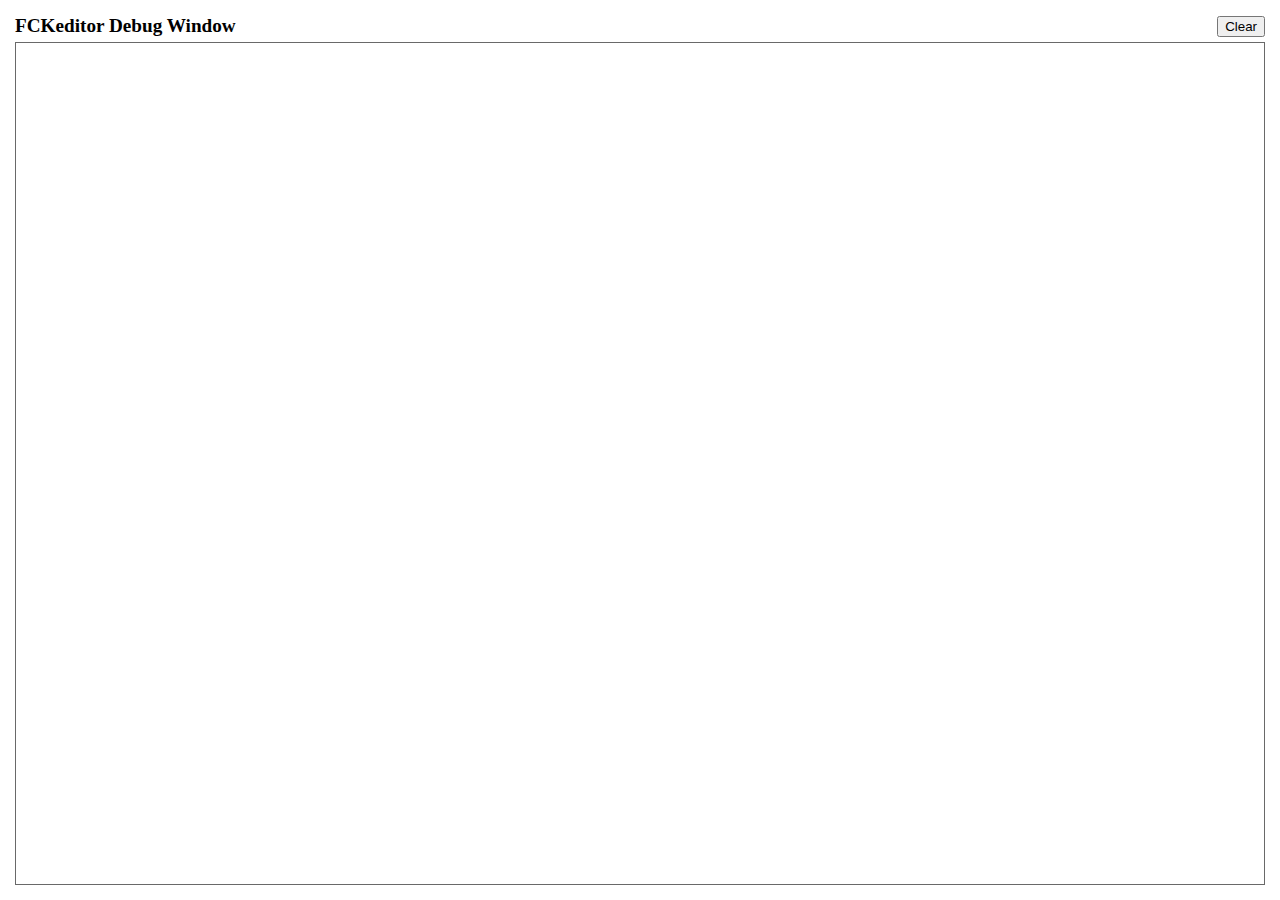
<file: csincl/fckeditor/editor/fckdebug.html>
<!DOCTYPE HTML PUBLIC "-//W3C//DTD HTML 4.0 Transitional//EN">
<!--
 * FCKeditor - The text editor for Internet - http://www.fckeditor.net
 * Copyright (C) 2003-2008 Frederico Caldeira Knabben
 *
 * == BEGIN LICENSE ==
 *
 * Licensed under the terms of any of the following licenses at your
 * choice:
 *
 *  - GNU General Public License Version 2 or later (the "GPL")
 *    http://www.gnu.org/licenses/gpl.html
 *
 *  - GNU Lesser General Public License Version 2.1 or later (the "LGPL")
 *    http://www.gnu.org/licenses/lgpl.html
 *
 *  - Mozilla Public License Version 1.1 or later (the "MPL")
 *    http://www.mozilla.org/MPL/MPL-1.1.html
 *
 * == END LICENSE ==
 *
 * This is the Debug window.
 * It automatically popups if the Debug = true in the configuration file.
-->
<html xmlns="http://www.w3.org/1999/xhtml">
<head>
	<title>FCKeditor Debug Window</title>
	<meta name="robots" content="noindex, nofollow" />
	<script type="text/javascript">

var oWindow ;
var oDiv ;

if ( !window.FCKMessages )
	window.FCKMessages = new Array() ;

window.onload = function()
{
	oWindow = document.getElementById('xOutput').contentWindow ;
	oWindow.document.open() ;
	oWindow.document.write( '<div id="divMsg"><\/div>' ) ;
	oWindow.document.close() ;
	oDiv	= oWindow.document.getElementById('divMsg') ;
}

function Output( message, color, noParse )
{
	if ( !noParse && message != null && isNaN( message ) )
		message = message.replace(/</g, "&lt;") ;

	if ( color )
		message = '<font color="' + color + '">' + message + '<\/font>' ;

	window.FCKMessages[ window.FCKMessages.length ] = message ;
	StartTimer() ;
}

function OutputObject( anyObject, color )
{
	var message ;

	if ( anyObject != null )
	{
		message = 'Properties of: ' + anyObject + '</b><blockquote>' ;

		for (var prop in anyObject)
		{
			try
			{
				var sVal = anyObject[ prop ] != null ? anyObject[ prop ] + '' : '[null]' ;
				message += '<b>' + prop + '</b> : ' + sVal.replace(/</g, '&lt;') + '<br>' ;
			}
			catch (e)
			{
				try
				{
					message += '<b>' + prop + '</b> : [' + typeof( anyObject[ prop ] ) + ']<br>' ;
				}
				catch (e)
				{
					message += '<b>' + prop + '</b> : [-error-]<br>' ;
				}
			}
		}

		message += '</blockquote><b>' ;
	} else
		message = 'OutputObject : Object is "null".' ;

	Output( message, color, true ) ;
}

function StartTimer()
{
	window.setTimeout( 'CheckMessages()', 100 ) ;
}

function CheckMessages()
{
	if ( window.FCKMessages.length > 0 )
	{
		// Get the first item in the queue
		var sMessage = window.FCKMessages[0] ;

		// Removes the first item from the queue
		var oTempArray = new Array() ;
		for ( i = 1 ; i < window.FCKMessages.length ; i++ )
			oTempArray[ i - 1 ] = window.FCKMessages[ i ] ;
		window.FCKMessages = oTempArray ;

		var d = new Date() ;
		var sTime =
			( d.getHours() + 100 + '' ).substr( 1,2 ) + ':' +
			( d.getMinutes() + 100 + '' ).substr( 1,2 ) + ':' +
			( d.getSeconds() + 100 + '' ).substr( 1,2 ) + ':' +
			( d.getMilliseconds() + 1000 + '' ).substr( 1,3 ) ;

		var oMsgDiv = oWindow.document.createElement( 'div' ) ;
		oMsgDiv.innerHTML = sTime + ': <b>' + sMessage + '<\/b>' ;
		oDiv.appendChild( oMsgDiv ) ;
		oMsgDiv.scrollIntoView() ;
	}
}

function Clear()
{
	oDiv.innerHTML = '' ;
}
	</script>
</head>
<body style="margin: 10px">
	<table style="height: 100%" cellspacing="5" cellpadding="0" width="100%" border="0">
		<tr>
			<td>
				<table cellspacing="0" cellpadding="0" width="100%" border="0">
					<tr>
						<td style="font-weight: bold; font-size: 1.2em;">
							FCKeditor Debug Window</td>
						<td align="right">
							<input type="button" value="Clear" onclick="Clear();" /></td>
					</tr>
				</table>
			</td>
		</tr>
		<tr style="height: 100%">
			<td style="border: #696969 1px solid">
				<iframe id="xOutput" width="100%" height="100%" scrolling="auto" src="javascript:void(0)"
					frameborder="0"></iframe>
			</td>
		</tr>
	</table>
</body>
</html>
</file>
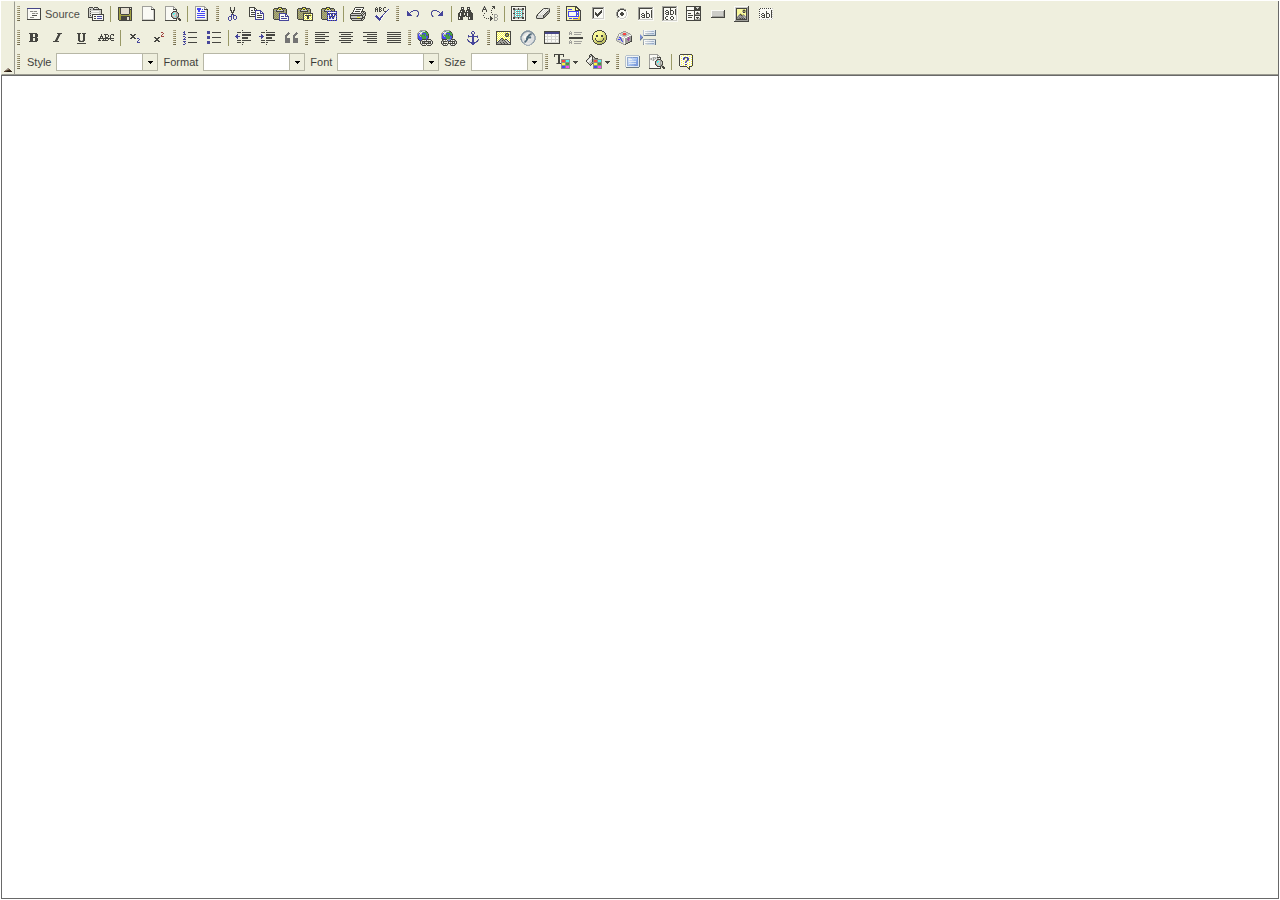
<file: csincl/fckeditor/editor/fckeditor.html>
<!DOCTYPE HTML PUBLIC "-//W3C//DTD HTML 4.0 Transitional//EN">
<!--
 * FCKeditor - The text editor for Internet - http://www.fckeditor.net
 * Copyright (C) 2003-2008 Frederico Caldeira Knabben
 *
 * == BEGIN LICENSE ==
 *
 * Licensed under the terms of any of the following licenses at your
 * choice:
 *
 *  - GNU General Public License Version 2 or later (the "GPL")
 *    http://www.gnu.org/licenses/gpl.html
 *
 *  - GNU Lesser General Public License Version 2.1 or later (the "LGPL")
 *    http://www.gnu.org/licenses/lgpl.html
 *
 *  - Mozilla Public License Version 1.1 or later (the "MPL")
 *    http://www.mozilla.org/MPL/MPL-1.1.html
 *
 * == END LICENSE ==
 *
 * Main page that holds the editor.
-->
<html>
<head>
	<title>FCKeditor</title>
	<meta name="robots" content="noindex, nofollow">
	<meta http-equiv="Content-Type" content="text/html; charset=utf-8">
	<meta http-equiv="Cache-Control" content="public">
	<script type="text/javascript">

// Save a reference to the default domain.
var FCK_ORIGINAL_DOMAIN ;

// Automatically detect the correct document.domain (#123).
(function()
{
	var d = FCK_ORIGINAL_DOMAIN = document.domain ;

	while ( true )
	{
		// Test if we can access a parent property.
		try
		{
			var test = window.parent.document.domain ;
			break ;
		}
		catch( e ) {}

		// Remove a domain part: www.mytest.example.com => mytest.example.com => example.com ...
		d = d.replace( /.*?(?:\.|$)/, '' ) ;

		if ( d.length == 0 )
			break ;		// It was not able to detect the domain.

		try
		{
			document.domain = d ;
		}
		catch (e)
		{
			break ;
		}
	}
})() ;

// Save a reference to the detected runtime domain.
var FCK_RUNTIME_DOMAIN = document.domain ;

var FCK_IS_CUSTOM_DOMAIN = ( FCK_ORIGINAL_DOMAIN != FCK_RUNTIME_DOMAIN ) ;

// Instead of loading scripts and CSSs using inline tags, all scripts are
// loaded by code. In this way we can guarantee the correct processing order,
// otherwise external scripts and inline scripts could be executed in an
// unwanted order (IE).

function LoadScript( url )
{
	document.write( '<scr' + 'ipt type="text/javascript" src="' + url + '"><\/scr' + 'ipt>' ) ;
}

// Main editor scripts.
var sSuffix = ( /*@cc_on!@*/false ) ? 'ie' : 'gecko' ;

LoadScript( 'js/fckeditorcode_' + sSuffix + '.js' ) ;

// Base configuration file.
LoadScript( '../fckconfig.js' ) ;

	</script>
	<script type="text/javascript">

// Adobe AIR compatibility file.
if ( FCKBrowserInfo.IsAIR )
	LoadScript( 'js/fckadobeair.js' ) ;

if ( FCKBrowserInfo.IsIE )
{
	// Remove IE mouse flickering.
	try
	{
		document.execCommand( 'BackgroundImageCache', false, true ) ;
	}
	catch (e)
	{
		// We have been reported about loading problems caused by the above
		// line. For safety, let's just ignore errors.
	}

	// Create the default cleanup object used by the editor.
	FCK.IECleanup = new FCKIECleanup( window ) ;
	FCK.IECleanup.AddItem( FCKTempBin, FCKTempBin.Reset ) ;
	FCK.IECleanup.AddItem( FCK, FCK_Cleanup ) ;
}

// The first function to be called on selection change must the the styles
// change checker, because the result of its processing may be used by another
// functions listening to the same event.
FCK.Events.AttachEvent( 'OnSelectionChange', function() { FCKStyles.CheckSelectionChanges() ; } ) ;

// The config hidden field is processed immediately, because
// CustomConfigurationsPath may be set in the page.
FCKConfig.ProcessHiddenField() ;

// Load the custom configurations file (if defined).
if ( FCKConfig.CustomConfigurationsPath.length > 0 )
	LoadScript( FCKConfig.CustomConfigurationsPath ) ;

	</script>
	<script type="text/javascript">

// Load configurations defined at page level.
FCKConfig_LoadPageConfig() ;

FCKConfig_PreProcess() ;

// CSS minified by http://iceyboard.no-ip.org/projects/css_compressor
var FCK_InternalCSS			= FCKTools.FixCssUrls( FCKConfig.FullBasePath + 'css/', 'html{min-height:100%}table.FCK__ShowTableBorders,table.FCK__ShowTableBorders td,table.FCK__ShowTableBorders th{border:#d3d3d3 1px solid}form{border:1px dotted #F00;padding:2px}.FCK__Flash{border:#a9a9a9 1px solid;background-position:center center;background-image:url(images/fck_flashlogo.gif);background-repeat:no-repeat;width:80px;height:80px}.FCK__Anchor{border:1px dotted #00F;background-position:center center;background-image:url(images/fck_anchor.gif);background-repeat:no-repeat;width:16px;height:15px;vertical-align:middle}.FCK__AnchorC{border:1px dotted #00F;background-position:1px center;background-image:url(images/fck_anchor.gif);background-repeat:no-repeat;padding-left:18px}a[name]{border:1px dotted #00F;background-position:0 center;background-image:url(images/fck_anchor.gif);background-repeat:no-repeat;padding-left:18px}.FCK__PageBreak{background-position:center center;background-image:url(images/fck_pagebreak.gif);background-repeat:no-repeat;clear:both;display:block;float:none;width:100%;border-top:#999 1px dotted;border-bottom:#999 1px dotted;border-right:0;border-left:0;height:5px}.FCK__InputHidden{width:19px;height:18px;background-image:url(images/fck_hiddenfield.gif);background-repeat:no-repeat;vertical-align:text-bottom;background-position:center center}.FCK__ShowBlocks p,.FCK__ShowBlocks div,.FCK__ShowBlocks pre,.FCK__ShowBlocks address,.FCK__ShowBlocks blockquote,.FCK__ShowBlocks h1,.FCK__ShowBlocks h2,.FCK__ShowBlocks h3,.FCK__ShowBlocks h4,.FCK__ShowBlocks h5,.FCK__ShowBlocks h6{background-repeat:no-repeat;border:1px dotted gray;padding-top:8px;padding-left:8px}.FCK__ShowBlocks p{background-image:url(images/block_p.png)}.FCK__ShowBlocks div{background-image:url(images/block_div.png)}.FCK__ShowBlocks pre{background-image:url(images/block_pre.png)}.FCK__ShowBlocks address{background-image:url(images/block_address.png)}.FCK__ShowBlocks blockquote{background-image:url(images/block_blockquote.png)}.FCK__ShowBlocks h1{background-image:url(images/block_h1.png)}.FCK__ShowBlocks h2{background-image:url(images/block_h2.png)}.FCK__ShowBlocks h3{background-image:url(images/block_h3.png)}.FCK__ShowBlocks h4{background-image:url(images/block_h4.png)}.FCK__ShowBlocks h5{background-image:url(images/block_h5.png)}.FCK__ShowBlocks h6{background-image:url(images/block_h6.png)}' ) ;
var FCK_ShowTableBordersCSS	= FCKTools.FixCssUrls( FCKConfig.FullBasePath + 'css/', 'table:not([border]),table:not([border]) > tr > td,table:not([border]) > tr > th,table:not([border]) > tbody > tr > td,table:not([border]) > tbody > tr > th,table:not([border]) > thead > tr > td,table:not([border]) > thead > tr > th,table:not([border]) > tfoot > tr > td,table:not([border]) > tfoot > tr > th,table[border=\"0\"],table[border=\"0\"] > tr > td,table[border=\"0\"] > tr > th,table[border=\"0\"] > tbody > tr > td,table[border=\"0\"] > tbody > tr > th,table[border=\"0\"] > thead > tr > td,table[border=\"0\"] > thead > tr > th,table[border=\"0\"] > tfoot > tr > td,table[border=\"0\"] > tfoot > tr > th{border:#d3d3d3 1px dotted}' ) ;

// Popup the debug window if debug mode is set to true. It guarantees that the
// first debug message will not be lost.
if ( FCKConfig.Debug )
	FCKDebug._GetWindow() ;

// Load the active skin CSS.
document.write( FCKTools.GetStyleHtml( FCKConfig.SkinEditorCSS ) ) ;

// Load the language file.
FCKLanguageManager.Initialize() ;
LoadScript( 'lang/' + FCKLanguageManager.ActiveLanguage.Code + '.js' ) ;

	</script>
	<script type="text/javascript">

// Initialize the editing area context menu.
FCK_ContextMenu_Init() ;

FCKPlugins.Load() ;

	</script>
	<script type="text/javascript">

// Set the editor interface direction.
window.document.dir = FCKLang.Dir ;

	</script>
	<script type="text/javascript">

window.onload = function()
{
	InitializeAPI() ;

	if ( FCKBrowserInfo.IsIE )
		FCK_PreloadImages() ;
	else
		LoadToolbarSetup() ;
}

function LoadToolbarSetup()
{
	FCKeditorAPI._FunctionQueue.Add( LoadToolbar ) ;
}

function LoadToolbar()
{
	var oToolbarSet = FCK.ToolbarSet = FCKToolbarSet_Create() ;

	if ( oToolbarSet.IsLoaded )
		StartEditor() ;
	else
	{
		oToolbarSet.OnLoad = StartEditor ;
		oToolbarSet.Load( FCKURLParams['Toolbar'] || 'Default' ) ;
	}
}

function StartEditor()
{
	// Remove the onload listener.
	FCK.ToolbarSet.OnLoad = null ;

	FCKeditorAPI._FunctionQueue.Remove( LoadToolbar ) ;

	FCK.Events.AttachEvent( 'OnStatusChange', WaitForActive ) ;

	// Start the editor.
	FCK.StartEditor() ;
}

function WaitForActive( editorInstance, newStatus )
{
	if ( newStatus == FCK_STATUS_ACTIVE )
	{
		if ( FCKBrowserInfo.IsGecko )
			FCKTools.RunFunction( window.onresize ) ;

		_AttachFormSubmitToAPI() ;

		FCK.SetStatus( FCK_STATUS_COMPLETE ) ;

		// Call the special "FCKeditor_OnComplete" function that should be present in
		// the HTML page where the editor is located.
		if ( typeof( window.parent.FCKeditor_OnComplete ) == 'function' )
			window.parent.FCKeditor_OnComplete( FCK ) ;
	}
}

// Gecko browsers doesn't calculate well the IFRAME size so we must
// recalculate it every time the window size changes.
if ( FCKBrowserInfo.IsGecko && !FCKBrowserInfo.IsOpera )
{
	window.onresize = function( e )
	{
		// Running in Chrome makes the window receive the event including subframes.
		// we care only about this window. Ticket #1642.
		// #2002: The originalTarget from the event can be the current document, the window, or the editing area.
		if ( e && e.originalTarget !== document && e.originalTarget !== window && (!e.originalTarget.ownerDocument || e.originalTarget.ownerDocument != document ))
			return ;

		var oCell = document.getElementById( 'xEditingArea' ) ;

		var eInnerElement = oCell.firstChild ;
		if ( eInnerElement )
		{
			eInnerElement.style.height = '0px' ;
			eInnerElement.style.height = ( oCell.scrollHeight - 2 ) + 'px' ;
		}
	}
}

	</script>
</head>
<body>
	<table width="100%" cellpadding="0" cellspacing="0" style="height: 100%; table-layout: fixed">
		<tr id="xToolbarRow" style="display: none">
			<td id="xToolbarSpace" style="overflow: hidden">
				<table width="100%" cellpadding="0" cellspacing="0">
					<tr id="xCollapsed" style="display: none">
						<td id="xExpandHandle" class="TB_Expand" colspan="3">
							<img class="TB_ExpandImg" alt="" src="images/spacer.gif" width="8" height="4" /></td>
					</tr>
					<tr id="xExpanded" style="display: none">
						<td id="xTBLeftBorder" class="TB_SideBorder" style="width: 1px; display: none;"></td>
						<td id="xCollapseHandle" style="display: none" class="TB_Collapse" valign="bottom">
							<img class="TB_CollapseImg" alt="" src="images/spacer.gif" width="8" height="4" /></td>
						<td id="xToolbar" class="TB_ToolbarSet"></td>
						<td class="TB_SideBorder" style="width: 1px"></td>
					</tr>
				</table>
			</td>
		</tr>
		<tr>
			<td id="xEditingArea" valign="top" style="height: 100%"></td>
		</tr>
	</table>
</body>
</html>
</file>
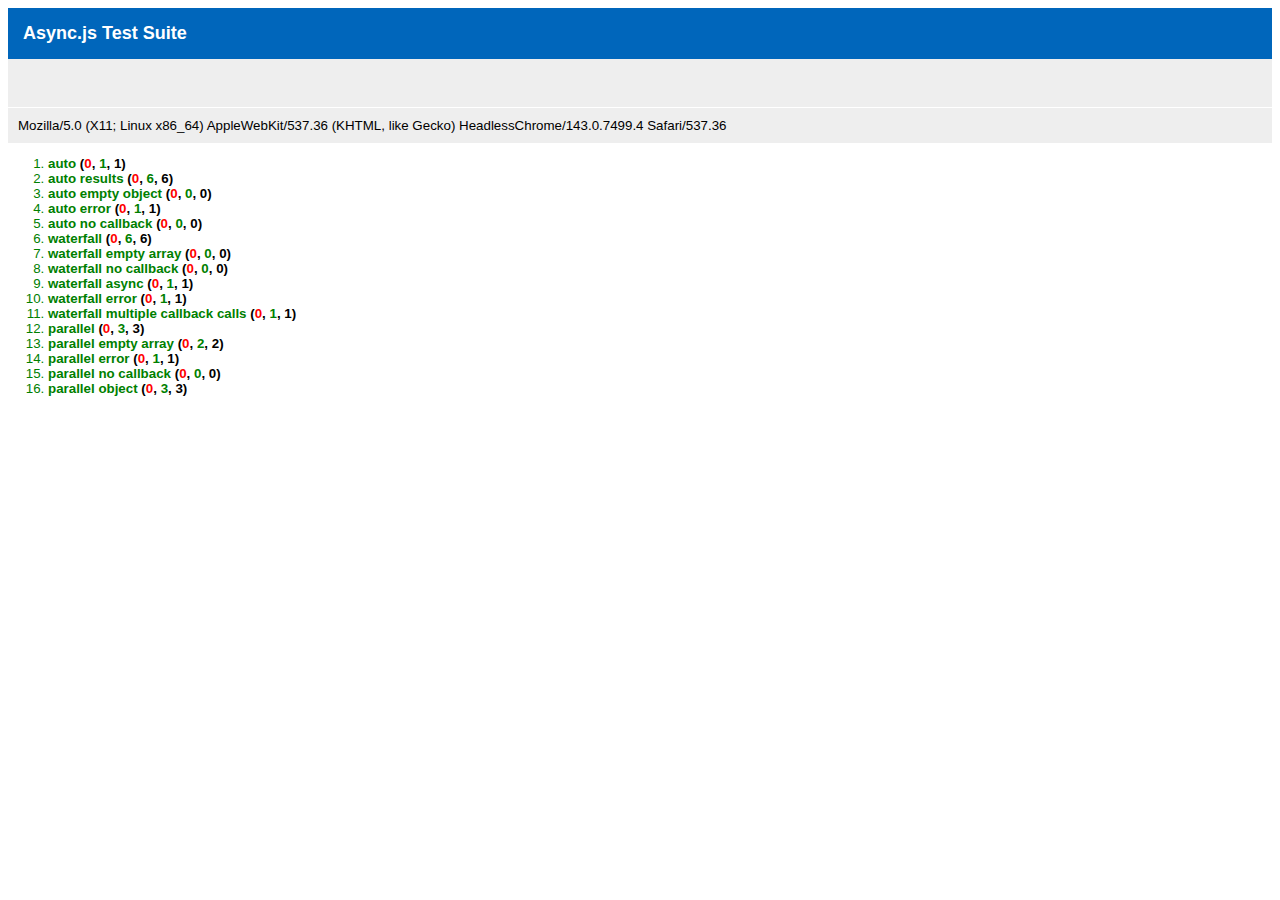
<file: node_modules/async/test/test.html>
<html>
  <head>
    <title>Async.js Test Suite</title>
    <!--
      async must be included after nodeunit because nodeunit already uses
      the async lib internally and will overwrite the version we want to test
    -->
    <script src="../deps/nodeunit.js"></script>
    <script src="../lib/async.js"></script>
    <link rel="stylesheet" href="../deps/nodeunit.css" type="text/css" media="screen" />
    <script>
      var _async = this.async;
      this.require = function () { return _async; };
      this.exports = {};
    </script>
    <script src="test-async.js"></script>
  </head>
  <body>
    <h1 id="nodeunit-header">Async.js Test Suite</h1>
    <script>
      nodeunit.run({'test-async': exports});
    </script>
  </body>
</html>
</file>
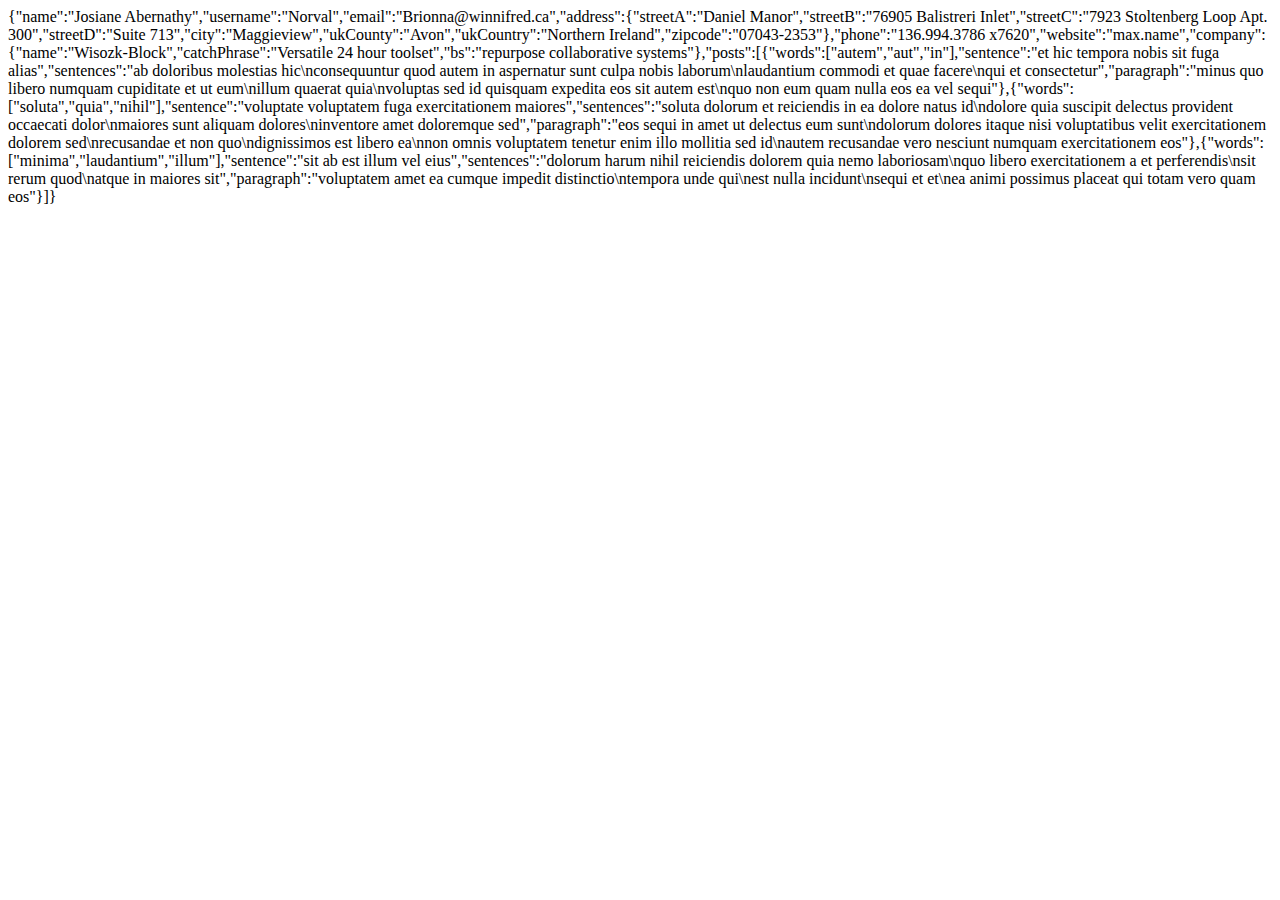
<file: node_modules/Faker/tests/browser_test.html>
<html>
  <head>
     <script src = "../Faker.js" type = "text/javascript"></script>
      <script>
        var card = Faker.Helpers.createCard();
        if(typeof JSON == 'undefined'){
          document.write('get a real browser that has JSON.stringify and JSON.parse built in <br/>');
          // implement JSON.stringify serialization
          var JSON = {};
          JSON.stringify = function (obj) {
          	var t = typeof (obj);
          	if (t != "object" || obj === null) {
          		// simple data type
          		if (t == "string") obj = '"'+obj+'"';
          		return String(obj);
          	}
          	else {
          		// recurse array or object
          		var n, v, json = [], arr = (obj && obj.constructor == Array);
          		for (n in obj) {
          			v = obj[n]; t = typeof(v);
          			if (t == "string") v = '"'+v+'"';
          			else if (t == "object" && v !== null) v = JSON.stringify(v);
          			json.push((arr ? "" : '"' + n + '":') + String(v));
          		}
          		return (arr ? "[" : "{") + String(json) + (arr ? "]" : "}");
          	}
          };
        }
        document.write(JSON.stringify(card));
      </script>
  </head>
  <body>
  </body>
</html>
</file>
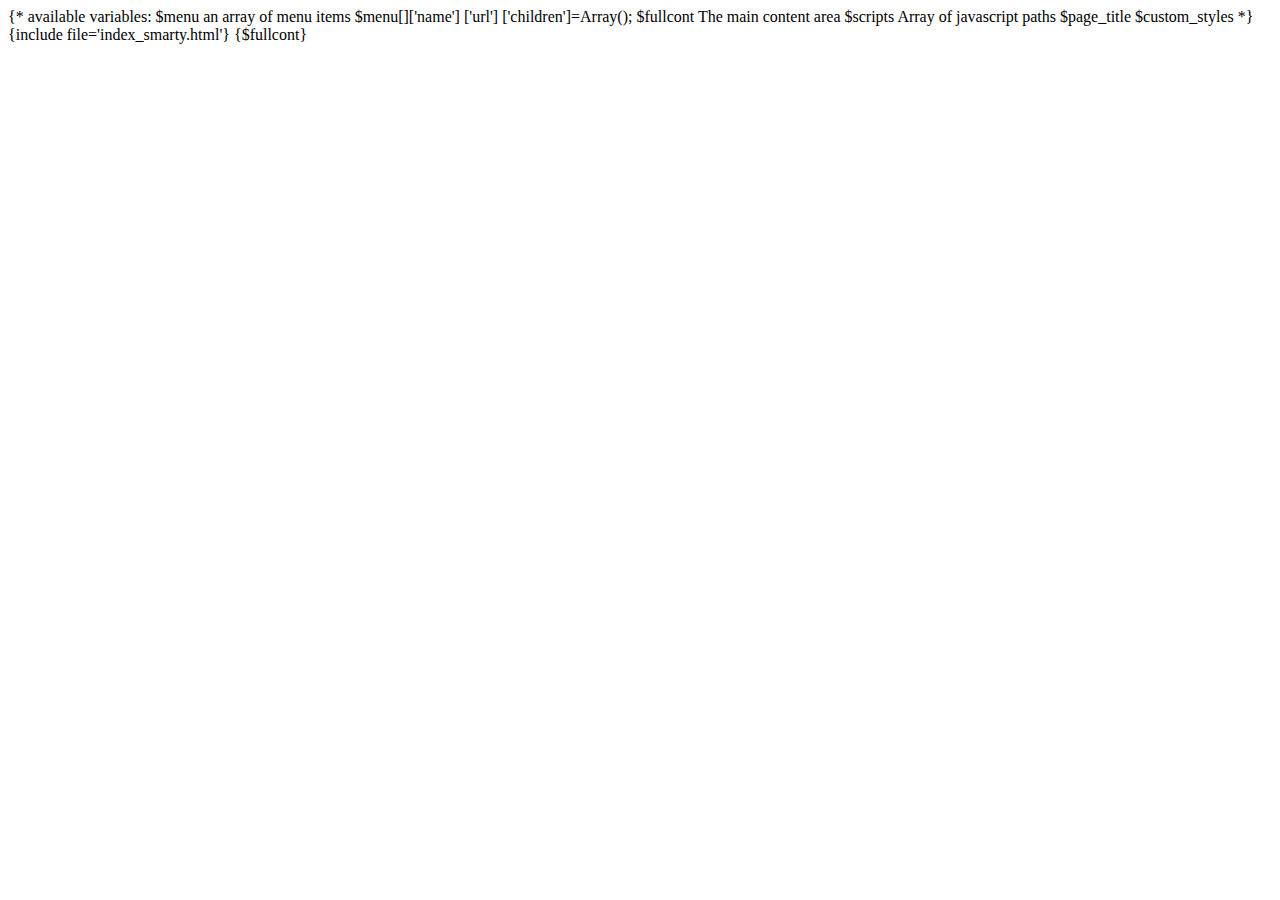
<file: smarty/templates/default/index_template.html>
<!DOCTYPE html PUBLIC "-//W3C//DTD XHTML 1.0 Transitional//EN" "http://www.w3.org/TR/xhtml1/DTD/xhtml1-transitional.dtd">
{* available variables: $menu an array of menu items $menu[]['name']
['url']
['children']=Array();
$fullcont The main content area
$scripts Array of javascript paths
$page_title
$custom_styles

*}
<html xmlns="http://www.w3.org/1999/xhtml" xml:lang="en" lang="en">
	<head>

		<title>{$page_title}</title>

		<meta http-equiv="Content-Type" content="text/html; charset=iso-8859-1" />

		{include file='index_smarty.html'}

	</head>
	<body>
		{$fullcont}
	</body>
</html>
</file>
<file: node_modules/async/deps/nodeunit.css>
/*!
 * Styles taken from qunit.css
 */

h1#nodeunit-header, h1.nodeunit-header {
    padding: 15px;
    font-size: large;
    background-color: #06b;
    color: white;
    font-family: 'trebuchet ms', verdana, arial;
    margin: 0;
}

h1#nodeunit-header a {
    color: white;
}

h2#nodeunit-banner {
    height: 2em;
    border-bottom: 1px solid white;
    background-color: #eee;
    margin: 0;
    font-family: 'trebuchet ms', verdana, arial;
}
h2#nodeunit-banner.pass {
    background-color: green;
}
h2#nodeunit-banner.fail {
    background-color: red;
}

h2#nodeunit-userAgent, h2.nodeunit-userAgent {
    padding: 10px;
    background-color: #eee;
    color: black;
    margin: 0;
    font-size: small;
    font-weight: normal;
    font-family: 'trebuchet ms', verdana, arial;
    font-size: 10pt;
}

div#nodeunit-testrunner-toolbar {
    background: #eee;
    border-top: 1px solid black;
    padding: 10px;
    font-family: 'trebuchet ms', verdana, arial;
    margin: 0;
    font-size: 10pt;
}

ol#nodeunit-tests {
    font-family: 'trebuchet ms', verdana, arial;
    font-size: 10pt;
}
ol#nodeunit-tests li strong {
    cursor:pointer;
}
ol#nodeunit-tests .pass {
    color: green;
} 
ol#nodeunit-tests .fail {
    color: red;
} 

p#nodeunit-testresult {
    margin-left: 1em;
    font-size: 10pt;
    font-family: 'trebuchet ms', verdana, arial;
}
</file>
